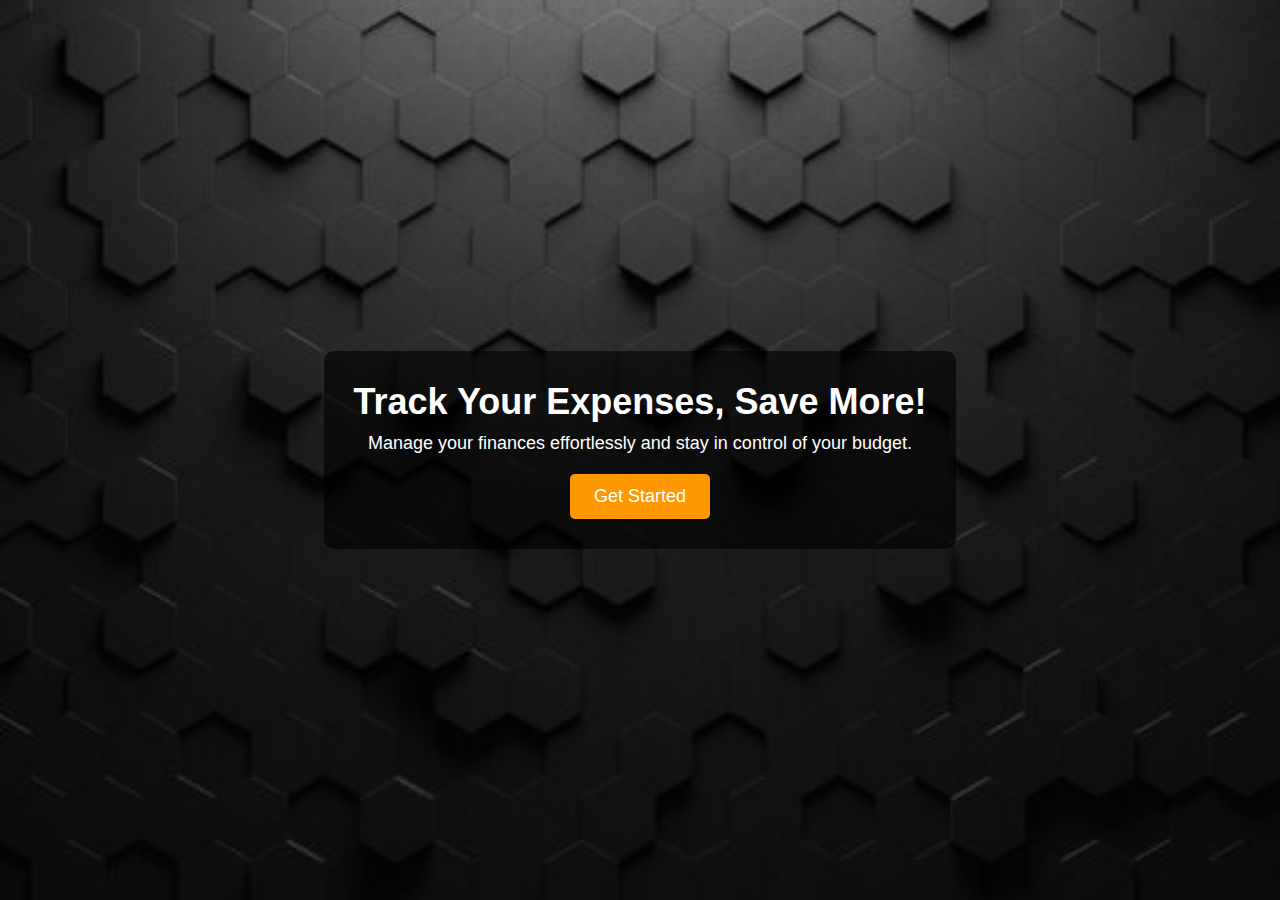
<file: home.html>
<!DOCTYPE html>
<html lang="en">
<head>
    <meta charset="UTF-8">
    <meta name="viewport" content="width=device-width, initial-scale=1.0">
    <title>Expense Tracker - Home</title>
    <link rel="stylesheet" href="css/home.css">
</head>
<body>

    <div class="hero">
        <div class="content">
            <h1>Track Your Expenses, Save More!</h1>
            <p>Manage your finances effortlessly and stay in control of your budget.</p>
            <a href="index.html" class="btn">Get Started</a>
        </div>
    </div>

</body>
</html>
</file>
<file: css/home.css>
/* Reset default styles */
* {
    margin: 0;
    padding: 0;
    box-sizing: border-box;
    font-family: 'Arial', sans-serif;
}

/* Fullscreen Landing Page */
.hero {
    height: 100vh;
    background: url("../images/landing-bg.jpg") no-repeat center center/cover;
    display: flex;
    justify-content: center;
    align-items: center;
    text-align: center;
    color: white;
}

/* Content Box */
.content {
    background: rgba(0, 0, 0, 0.6);
    padding: 30px;
    border-radius: 10px;
}

/* Heading */
.content h1 {
    font-size: 36px;
    margin-bottom: 10px;
}

/* Paragraph */
.content p {
    font-size: 18px;
    margin-bottom: 20px;
}

/* Button */
.btn {
    display: inline-block;
    padding: 12px 24px;
    background: #ff9800;
    color: white;
    text-decoration: none;
    border-radius: 5px;
    font-size: 18px;
    transition: 0.3s ease-in-out;
}

.btn:hover {
    background: #e68900;
}
</file>
